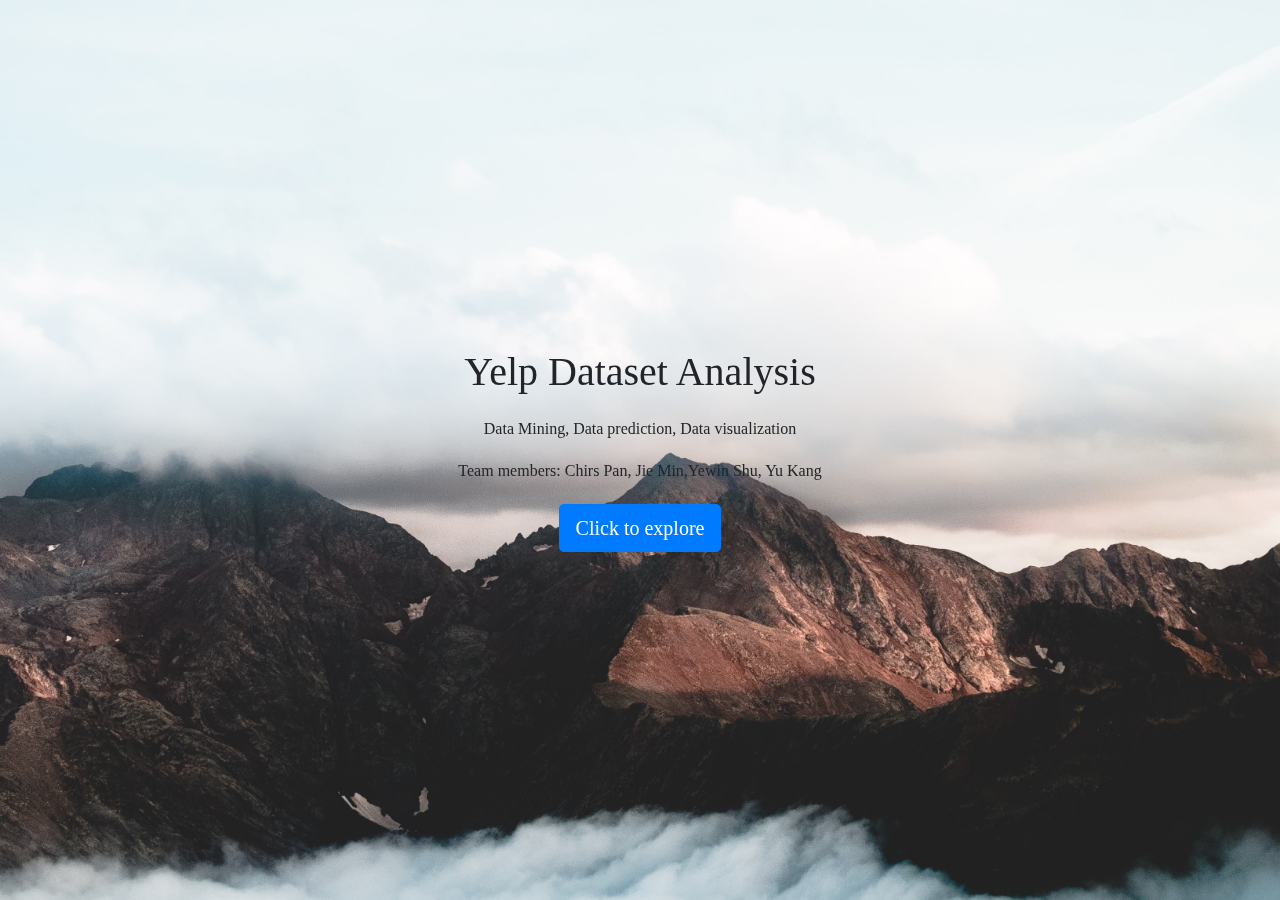
<file: landing.html>
<!DOCTYPE html>
<html>
    <head>
    <title>Landing</title>
    <meta name="viewport" content="width=device-width, initial-scale=1">
    <link rel="stylesheet" href="https://maxcdn.bootstrapcdn.com/bootstrap/3.3.7/css/bootstrap.min.css">
    <link rel="stylesheet" href="https://cdnjs.cloudflare.com/ajax/libs/font-awesome/4.7.0/css/font-awesome.min.css">
    <script src="https://ajax.googleapis.com/ajax/libs/jquery/3.2.1/jquery.min.js"></script>
    <script src="https://maxcdn.bootstrapcdn.com/bootstrap/3.3.7/js/bootstrap.min.js"></script>
    <link rel="stylesheet" href="https://maxcdn.bootstrapcdn.com/bootstrap/4.0.0/css/bootstrap.min.css" integrity="sha384-Gn5384xqQ1aoWXA+058RXPxPg6fy4IWvTNh0E263XmFcJlSAwiGgFAW/dAiS6JXm" crossorigin="anonymous">
    <link href="style.css" rel="stylesheet" />
    
    </head>
    
    <body>

        <div id="home">
            <div class="landing-text">
                <p class="h1 my-4">Yelp Dataset Analysis</p>
                <h3 class="my-4">Data Mining, Data prediction, Data visualization</h3>
                <p> Team members: Chirs Pan, Jie Min,Yewin Shu, Yu Kang</p>
                <button type="button" class="btn btn-primary btn-lg my-4" id="nav-button">Click to explore</button>
            </div>
        </div>
        <div class="padding"></div>
        <script src="https://ajax.googleapis.com/ajax/libs/jquery/3.5.1/jquery.min.js"></script>
        <script src="./js/landing.js"></script>
        <script src="https://code.jquery.com/jquery-3.5.1.slim.min.js" integrity="sha384-DfXdz2htPH0lsSSs5nCTpuj/zy4C+OGpamoFVy38MVBnE+IbbVYUew+OrCXaRkfj" crossorigin="anonymous"></script>
        
        <script src="https://cdn.jsdelivr.net/npm/popper.js@1.16.1/dist/umd/popper.min.js" integrity="sha384-9/reFTGAW83EW2RDu2S0VKaIzap3H66lZH81PoYlFhbGU+6BZp6G7niu735Sk7lN" crossorigin="anonymous"></script>
        <script src="https://stackpath.bootstrapcdn.com/bootstrap/4.5.2/js/bootstrap.min.js" integrity="sha384-B4gt1jrGC7Jh4AgTPSdUtOBvfO8shuf57BaghqFfPlYxofvL8/KUEfYiJOMMV+rV" crossorigin="anonymous"></script>
        
    </body>
</html>
</file>
<file: style.css>
html,body,div,span,applet,object,h1,h2,h3,h4,h5,iframe,h6,p,blockquote,pre,a,abbr,acronym,address,big,cite,code,del,dfn,em,img,ins,kbd,q,s,samp,small,strike,strong,sub,sup,tt,var,b,u,i,center,dl,dt,dd,ol,ul,li,fieldset,form,label,legend,table,caption,tbody,tfoot,thead,tr,th,td,artical,aside,canvas,details,embed,figure,figcaption,footer,header,hgroup,menu,nav,output,ruby,section,summary,time,mark,audio,video{
	border: 0;
	font-size: 100%;
	font: inherit;
	vertical-align: baseline;
	margin: 0;
	padding: 0; 
}


body {
	background-color: #E8ECEF;
}
header{
	display: sticky;
}

#left_nav .leftmenu-inner ul li{
	
	transition: 1s;
}

#left_nav .leftmenu-inner ul li:hover{
	transform: scale(1.1);
	color: white;
	
}
.centered {
	padding-top: 200px;
	text-align: center;
}
  
.secret-text {
	text-align: center;
	font-size: 2rem;
	color: #fff;
	background-color: #000;
}

.topmenu{
	position: relative;
	margin: 0;
}
.leftmenu{
	position: fixed;
	top: 0;
	left: 0;
	bottom: 0;
	z-index: 100;
	padding: 70px 0 0 10px;
}

.leftmenu-inner{
	position: sticky;
	top: 0;
	height: calc(100vh - 70px);
}

.inner{
    width: 100%;
    height: 50%;   
}

#main{
	width: 100%;
	height: 100%;
	padding: 70px 0 0 10px;
}



.maincol {
	
	color: #fff;
}

.maincol dl {
	padding: 5px;
	margin-bottom: 10px;
	background: #6c757d; 
}



.maincol dl dt{
	font-size: 18px;
	line-height: 2em;
	margin-bottom: 5px; 
}

label{
	margin-top: 1rem;
    text-align: left;
}


#PaidAmount{
	visibility: visible;
}

.margin_content_header{
	padding-bottom: 50px;
}
#createProfile div div input{
	margin-top: 0.5rem;
	margin-bottom: 0.5rem;
}



/* ------------------------------------------------ */



#home {
	background-image: url('./images/landing.jpg');
	position: fixed;
 	display: table;
 	top: 0;
 	left: 0;
 	width: 100%;
	height: 100%;
	background-size: cover;
	background-position: center center;
	-webkit-transform: translateZ(0);
          transform: translateZ(0);
	will-change: transform;
	z-index: -1;
}
.landing-text {
	z-index: 100;
	display: table-cell;
	text-align: center;
	vertical-align: middle;
}


.resize-image{
    
    top: 10px;
    border-radius: 50%;
    width: 2rem;
    height: 2rem;
}

.resize-image-text{
    border-radius: 8px;
    width: 100%;
    height: 100%;
	box-shadow: 10px 10px 5px grey;
}

.row{
	padding: 20px 20px 20px 20px;
}
</file>
